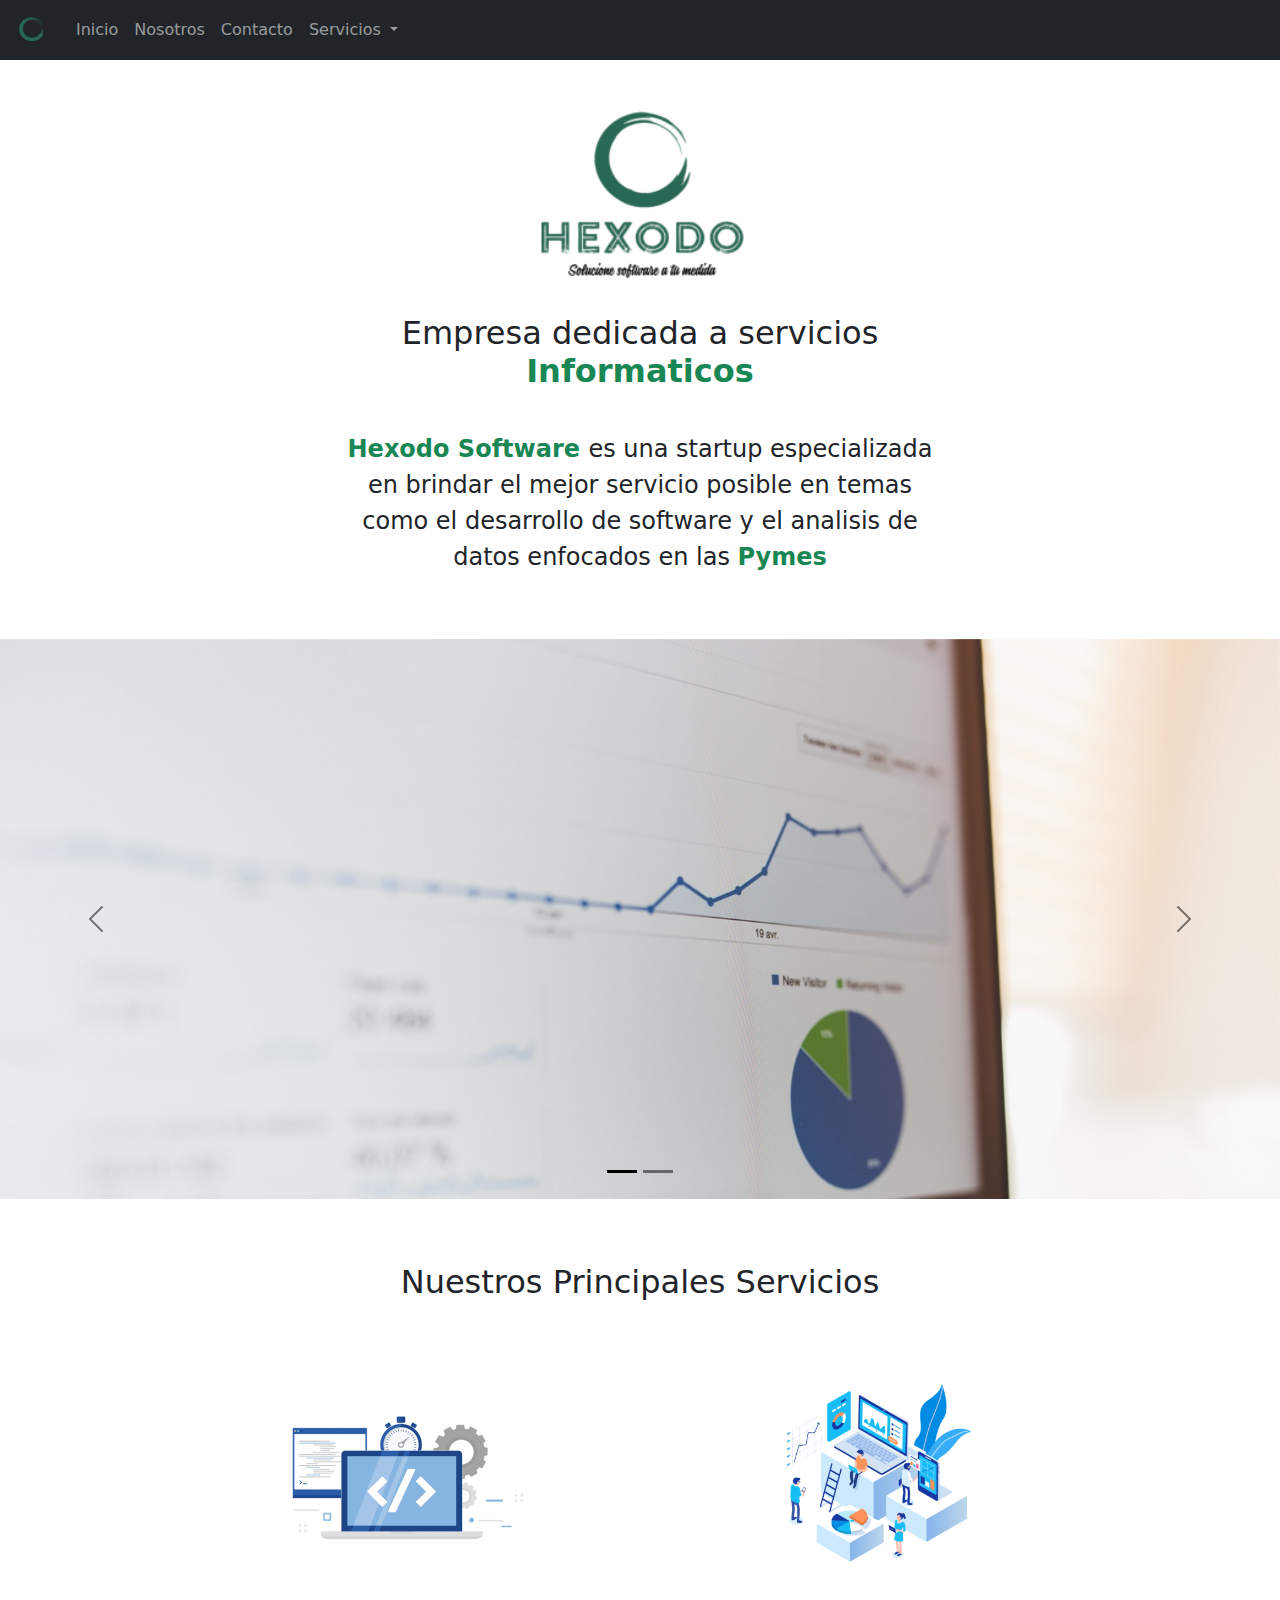
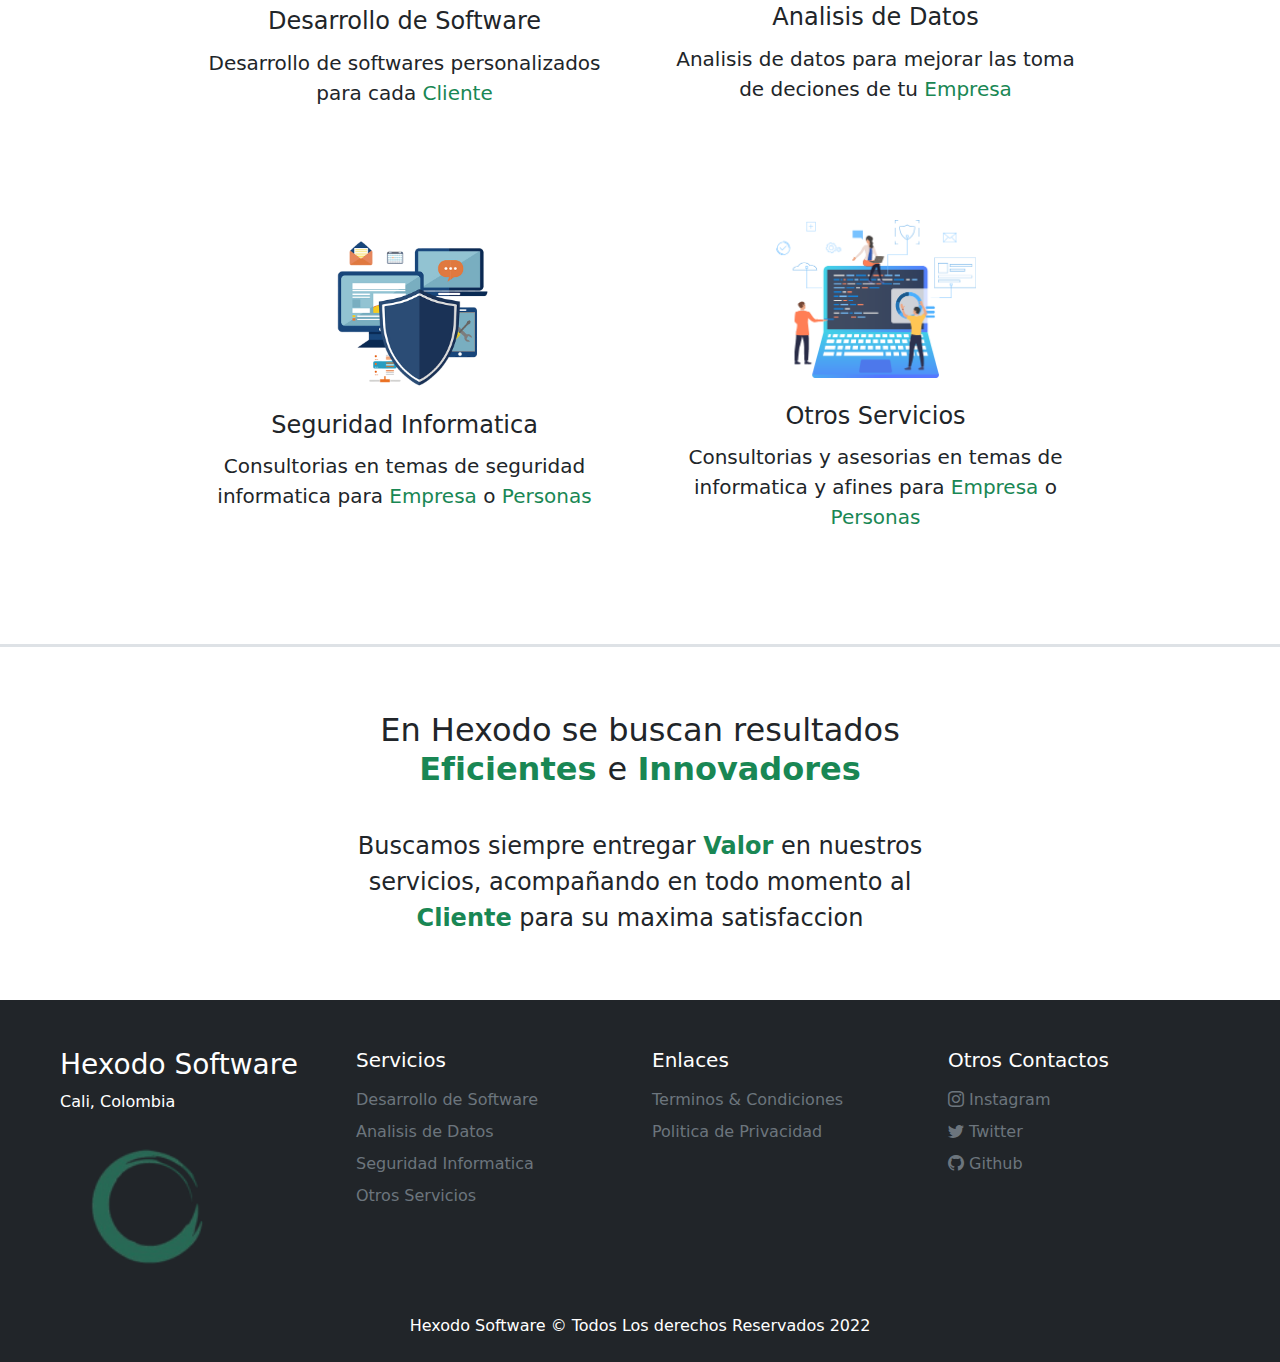
<file: index.html>
<!DOCTYPE html>
<html lang="es">
<head>
    <meta charset="UTF-8">
    <meta http-equiv="X-UA-Compatible" content="IE=edge">
    <meta name="viewport" content="width=device-width, initial-scale=1.0">
    <link rel="stylesheet" href="css/bootstrap.min.css">
    <link rel="stylesheet" href="https://cdn.jsdelivr.net/npm/bootstrap-icons@1.10.2/font/bootstrap-icons.css">
    <link rel="stylesheet" href="css/styles.css">
    <link rel="shortcut icon" href="img/Hexodo_icon.png">
    <title>Hexodo | Inicio</title>
</head>
<body>
    <!-- encabezado -->
    <header class="container-fluid bg-secondary d-flex justify-content-center">
        <p class="text-white mb-0 p-2 fs-6">Soluciones software a tu medida.</p>
    </header>
    <!-- navbar -->
    <nav class="navbar navbar-expand-lg navbar-dark bg-dark fixed-top pb-2">
        <div class="container-fluid">
          <a class="navbar-brand"data-bs-toggle="offcanvas" href="#offcanvasExample" role="button" aria-controls="offcanvasExample"><img src="img/Hexodo_icon.png" alt="hexodo_icon" width="40" height="34"></a>
          <button class="navbar-toggler" type="button" data-bs-toggle="collapse" data-bs-target="#navbarSupportedContent" aria-controls="navbarSupportedContent" aria-expanded="false" aria-label="Toggle navigation">
            <span class="navbar-toggler-icon"></span>
          </button>
          <div class="collapse navbar-collapse" id="navbarSupportedContent">
            <ul class="navbar-nav me-auto mb-2 mb-lg-0">
              <li class="nav-item">
                <a class="nav-link" aria-current="page" href="index.html">Inicio</a>
              </li>
              <li class="nav-item">
                <a class="nav-link" href="nosotros.html">Nosotros</a>
              </li>
              <li class="nav-item">
                <a class="nav-link" href="contacto.html">Contacto</a>
              </li>
              <li class="nav-item dropdown">
                <a class="nav-link dropdown-toggle" href="servicios.html" role="button" data-bs-toggle="dropdown" aria-expanded="false">
                  Servicios
                </a>
                <ul class="dropdown-menu">
                  <li><a class="dropdown-item" href="desarrollo.html">Desarrollo de sotfware</a></li>
                  <li><a class="dropdown-item" href="analisis_datos.html">Analisis de datos</a></li>
                  <li><a class="dropdown-item" href="seguridad.html">Seguridad Informatica</a></li>
                  <li><hr class="dropdown-divider"></li>
                  <li><a class="dropdown-item" href="servicios.html">Otros servicios</a></li>
                </ul>
          </div>
        </div>
      </nav>
      <!-- offcanvas -->
      <div class="offcanvas offcanvas-start text-bg-dark" tabindex="-1" id="offcanvasExample" aria-labelledby="offcanvasExampleLabel">
        <div class="offcanvas-header">
          <h5 class="offcanvas-title" id="offcanvasExampleLabel">Inicio</h5>
          <button type="button" class="btn-close btn-close-white" data-bs-dismiss="offcanvas" aria-label="Close"></button>
        </div>
        <div class="offcanvas-body">
          <div>
            <h1 class="p-3 fs-4 text-center">Hexodo Software</h1>
            <p class="p-3 fs-6 text-center">Este offcanvas sirve para hacer pruebas de front en bootstrap</p>
          </div>
        </div>
        <p class="copyright text-center">&copy;Hexodo Software</p>
      </div>
      <!-- Intro -->
      <section class="w-50 mx-auto text-center pt-5" id="intro">
        <img src="img/Hexodo_logo.png" alt="hexodo" width="300" height="210">
        <h1 class="p-3 fs-2">Empresa dedicada a servicios<b class="text-success"> Informaticos</b></h1>
        <p class="p-3 fs-4"><b class="text-success">Hexodo Software </b>es una startup especializada en brindar el mejor servicio
        posible en temas como el desarrollo de software y el analisis de datos enfocados en las <b class="text-success">Pymes</b></p>
      </section>
      <!-- Slide -->
      <div id="carouselExampleIndicators" class="carousel carousel-dark slide mt-5" data-bs-ride="true">
        <div class="carousel-indicators">
          <button type="button" data-bs-target="#carouselExampleIndicators" data-bs-slide-to="0" class="active" aria-current="true" aria-label="Slide 1"></button>
          <button type="button" data-bs-target="#carouselExampleIndicators" data-bs-slide-to="1" aria-label="Slide 2"></button>
        </div>
        <div class="carousel-inner">
          <div class="carousel-item active">
            <img src="img/slide3.jpg" class="d-block w-100" alt="anal">
          </div>

          <div class="carousel-item">
            <img src="img/slide2.jpg" class="d-block w-100" alt="desarrollo">
          </div>

        </div>
        <button class="carousel-control-prev" type="button" data-bs-target="#carouselExampleIndicators" data-bs-slide="prev">
          <span class="carousel-control-prev-icon" aria-hidden="true"></span>
          <span class="visually-hidden">Previous</span>
        </button>
        <button class="carousel-control-next" type="button" data-bs-target="#carouselExampleIndicators" data-bs-slide="next">
          <span class="carousel-control-next-icon" aria-hidden="true"></span>
          <span class="visually-hidden">Next</span>
        </button>
      </div>
      <!-- Servicios -->
      <section class="container-fluid">
        <h1 class=" mt-5 p-3 fs-2 text-center">Nuestros Principales Servicios</h1>
        <div class="row w-75 mx-auto servicio-fila">
          <div class="col-lg-6 col-md-12 col-sm-12 my-5 icono-wrap text-center">
            <img src="img/desarrollo-software-300x210.png" class="rounded img-fluid" alt="desarrollo" width="300" height="210" >
            <a href="desarrollo.html" class="text-decoration-none">
            <h2 class="fs-4 mt-4 px-4 pb-1 text-dark text-center">Desarrollo de Software</h2></a>
            <p class="px-4 fs-5">Desarrollo de softwares personalizados para cada <span class="text-success">Cliente</span></p>
          </div>
          <div class="col-lg-6 col-md-12 col-sm-12 my-5 icono-wrap text-center">
            <img src="img/analisis-de-datos_preview_rev_1.png" class="rounded img-fluid" alt="desarrollo" width="250" height="125"  >
            <a href="analisis_datos.html" class="text-decoration-none">
            <h2 class="fs-4 mt-4 px-4 pb-1 text-dark text-center">Analisis de Datos</h2></a>
            <p class="px-4 fs-5">Analisis de datos para mejorar las toma de deciones de tu <span class="text-success">Empresa</span></p>
          </div>
        </div>
        <div class="row w-75 mx-auto servicio-fila">
          <div class="col-lg-6 col-md-12 col-sm-12 my-5 icono-wrap text-center">
            <img src="img/seguridad_preview_rev_1.png" class="rounded img-fluid" alt="desarrollo" width="300" height="210" >
            <a href="seguridad.html" class="text-decoration-none">
            <h2 class="fs-4 mt-4 px-4 pb-1 text-dark text-center">Seguridad Informatica</h2></a>
            <p class="px-4 fs-5 text-left">Consultorias en temas de seguridad informatica para <span class="text-success">Empresa</span> o <span class="text-success">Personas</span></p>
          </div>
          <div class="col-lg-6 col-md-12 col-sm-12 my-5 icono-wrap text-center">
            <img src="img/otros-servicios.png" class="rounded img-fluid" alt="desarrollo" width="200" height="110" >
            <a href="servicios.html" class="text-decoration-none">
            <h2 class="fs-4 mt-4 px-4 pb-1 text-dark text-center">Otros Servicios</h2></a>
            <p class="px-4 fs-5 text-left">Consultorias y asesorias en temas de informatica y afines para <span class="text-success">Empresa</span> o <span class="text-success">Personas</span></p>
          </div>
        </div>
      </section>
      <!-- Nosotros -->
      <section>
        <h1 class=" mt-5 border-top border-3"></h1>
        <div class="w-50 m-auto text-center" id="equipo">
          <h1 class="p-3 fs-2 mt-5">En Hexodo se buscan resultados <b class="text-success">Eficientes </b> e <b class="text-success">Innovadores</b></h1>
          <p class="p-3 fs-4 mb-5">Buscamos siempre entregar <b class="text-success">Valor</b> en nuestros servicios, acompañando en todo momento al <b class="text-success">Cliente</b>
          para su maxima satisfaccion</p>
        </div>
      </section>
      <!-- Pie de pagina -->
      <footer>
        <div class="container-fluid">
          <div class="row p-5 pb-2 bg-dark text-white text-left">
  
            <div class="col-xs-12 col-md-6 col-lg-3">
              <p class="h3">Hexodo Software</p>
              <p class="text-secondaty text-left">Cali, Colombia</p>
              <img src="img/Hexodo_icon.png" alt="desarrollo" width="180" height="160">
            </div>
            <div class="col-xs-12 col-md-6 col-lg-3 aling-elements">
              <p class="h5 mb-3 text-left">Servicios</p>
              <div class="mb-2">
                <a href="desarrollo.html" class="text-secondary text-decoration-none">Desarrollo de Software</a>
              </div>
              <div class="mb-2">
                <a href="analisis_datos.html" class="text-secondary text-decoration-none">Analisis de Datos</a>
              </div>
              <div class="mb-2">
                <a href="seguridad.html" class="text-secondary text-decoration-none">Seguridad Informatica</a>
              </div>
              <div class="mb-2">
                <a href="servicios.html" class="text-secondary text-decoration-none">Otros Servicios</a>
              </div>
            </div>
            <div class="col-xs-12 col-md-6 col-lg-3">
              <p class="h5 mb-3 text-left">Enlaces</p>
              <div class="mb-2">
                <a href="#" class="text-secondary text-decoration-none">Terminos & Condiciones</a>
              </div>
              <div class="mb-2">
                <a href="#" class="text-secondary text-decoration-none">Politica de Privacidad</a>
              </div>
            </div>
            <div class="col-xs-12 col-md-6 col-lg-3">
              <p class="h5 mb-3 text-left">Otros Contactos</p>
              <div class="mb-2">
                <a href="#" class=" text-secondary text-decoration-none"><i class="bi bi-instagram"></i> Instagram</a>
              </div>
              <div class="mb-2">
                <a href="#" class="text-secondary text-decoration-none"><i class="bi bi-twitter"></i> Twitter</a>
              </div>
              <div class="mb-2">
                <a href="#" class="text-secondary text-decoration-none"><i class="bi bi-github"></i> Github</a>
              </div>
            </div>
            <p class="text-center text-white mt-4">Hexodo Software &copy; Todos Los derechos Reservados 2022 </p>
          </div>
        </div>
      </footer>

<!-- script bootstrap -->
<script src="js/bootstrap.bundle.min.js"></script>
</body>
</html>
</file>
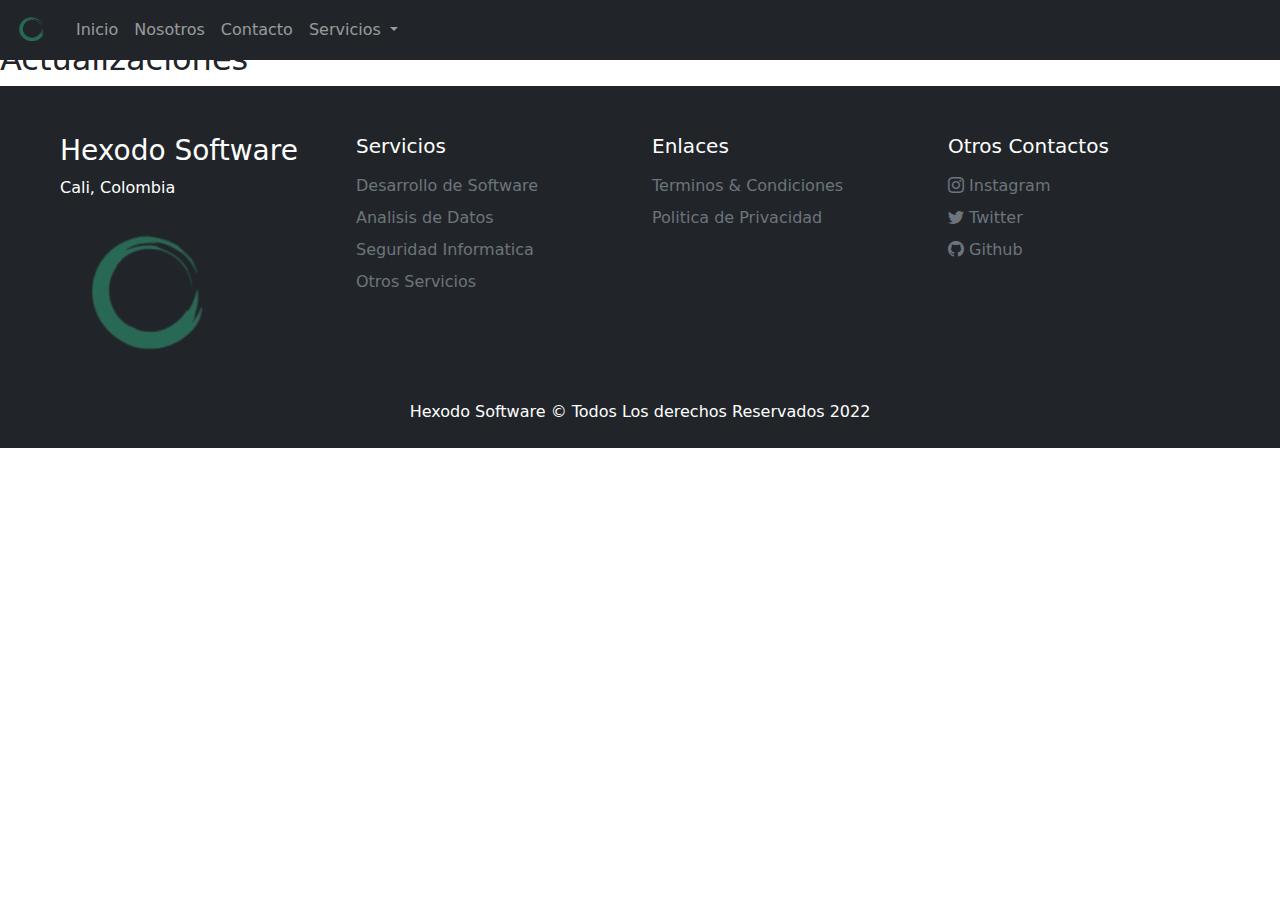
<file: actualizaciones.html>
<!DOCTYPE html>
<html lang="es">
<head>
    <meta charset="UTF-8">
    <meta http-equiv="X-UA-Compatible" content="IE=edge">
    <meta name="viewport" content="width=device-width, initial-scale=1.0">
    <link rel="stylesheet" href="css/bootstrap.min.css">
    <link rel="stylesheet" href="https://cdn.jsdelivr.net/npm/bootstrap-icons@1.10.2/font/bootstrap-icons.css">
    <link rel="stylesheet" href="css/styles.css">
    <link rel="shortcut icon" href="img/Hexodo_icon.png">
    <title>Hexodo | Actualizaciones</title>
</head>
<body>
    <!-- encabezado -->
    <header class="container-fluid bg-secondary d-flex justify-content-center">
        <p class="text-white mb-0 p-2 fs-6">Soluciones software a tu medida.</p>
    </header>
    <!-- navbar -->
    <nav class="navbar navbar-expand-lg navbar-dark bg-dark fixed-top pb-2">
      <div class="container-fluid">
        <a class="navbar-brand"data-bs-toggle="offcanvas" href="#offcanvasExample" role="button" aria-controls="offcanvasExample"><img src="img/Hexodo_icon.png" alt="hexodo_icon" width="40" height="34"></a>
        <button class="navbar-toggler" type="button" data-bs-toggle="collapse" data-bs-target="#navbarSupportedContent" aria-controls="navbarSupportedContent" aria-expanded="false" aria-label="Toggle navigation">
          <span class="navbar-toggler-icon"></span>
        </button>
        <div class="collapse navbar-collapse" id="navbarSupportedContent">
          <ul class="navbar-nav me-auto mb-2 mb-lg-0">
            <li class="nav-item">
              <a class="nav-link" aria-current="page" href="index.html">Inicio</a>
            </li>
            <li class="nav-item">
              <a class="nav-link" href="nosotros.html">Nosotros</a>
            </li>
            <li class="nav-item">
              <a class="nav-link" href="contacto.html">Contacto</a>
            </li>
            <li class="nav-item dropdown">
              <a class="nav-link dropdown-toggle" href="servicios.html" role="button" data-bs-toggle="dropdown" aria-expanded="false">
                Servicios
              </a>
              <ul class="dropdown-menu">
                <li><a class="dropdown-item" href="desarrollo.html">Desarrollo de sotfware</a></li>
                <li><a class="dropdown-item" href="analisis_datos.html">Analisis de datos</a></li>
                <li><a class="dropdown-item" href="seguridad.html">Seguridad Informatica</a></li>
                <li><hr class="dropdown-divider"></li>
                <li><a class="dropdown-item" href="servicios.html">Otros servicios</a></li>
              </ul>
        </div>
      </div>
    </nav>
    <!-- offcanvas -->
    <div class="offcanvas offcanvas-start text-bg-dark" tabindex="-1" id="offcanvasExample" aria-labelledby="offcanvasExampleLabel">
      <div class="offcanvas-header">
        <h5 class="offcanvas-title" id="offcanvasExampleLabel">Offcanvas</h5>
        <button type="button" class="btn-close btn-close-white" data-bs-dismiss="offcanvas" aria-label="Close"></button>
      </div>
      <div class="offcanvas-body">
        <div>
          <p class="p-3 fs-6 text-center">Aqui podras ver las ultimas actualizaciones de los servicios ofrecidos por Hexodo Software.</p>
        </div>
      </div>
      <p class="copyright text-center">&copy;Hexodo Software</p>
    </div>
      <h2>Actualizaciones</h2>
    <!-- Pie de pagina -->
    <footer>
      <div class="container-fluid">
        <div class="row p-5 pb-2 bg-dark text-white text-left">

          <div class="col-xs-12 col-md-6 col-lg-3">
            <p class="h3">Hexodo Software</p>
            <p class="text-secondaty text-left">Cali, Colombia</p>
            <img src="img/Hexodo_icon.png" alt="desarrollo" width="180" height="160">
          </div>
          <div class="col-xs-12 col-md-6 col-lg-3 aling-elements">
            <p class="h5 mb-3 text-left">Servicios</p>
            <div class="mb-2">
              <a href="desarrollo.html" class="text-secondary text-decoration-none">Desarrollo de Software</a>
            </div>
            <div class="mb-2">
              <a href="analisis_datos.html" class="text-secondary text-decoration-none">Analisis de Datos</a>
            </div>
            <div class="mb-2">
              <a href="seguridad.html" class="text-secondary text-decoration-none">Seguridad Informatica</a>
            </div>
            <div class="mb-2">
              <a href="servicios.html" class="text-secondary text-decoration-none">Otros Servicios</a>
            </div>
          </div>
          <div class="col-xs-12 col-md-6 col-lg-3">
            <p class="h5 mb-3 text-left">Enlaces</p>
            <div class="mb-2">
              <a href="#" class="text-secondary text-decoration-none">Terminos & Condiciones</a>
            </div>
            <div class="mb-2">
              <a href="#" class="text-secondary text-decoration-none">Politica de Privacidad</a>
            </div>
          </div>
          <div class="col-xs-12 col-md-6 col-lg-3">
            <p class="h5 mb-3 text-left">Otros Contactos</p>
            <div class="mb-2">
              <a href="#" class=" text-secondary text-decoration-none"><i class="bi bi-instagram"></i> Instagram</a>
            </div>
            <div class="mb-2">
              <a href="#" class="text-secondary text-decoration-none"><i class="bi bi-twitter"></i> Twitter</a>
            </div>
            <div class="mb-2">
              <a href="#" class="text-secondary text-decoration-none"><i class="bi bi-github"></i> Github</a>
            </div>
          </div>
          <p class="text-center text-white mt-4">Hexodo Software &copy; Todos Los derechos Reservados 2022 </p>
        </div>
      </div>
    </footer>
<!-- script bootstrap -->
<script src="js/bootstrap.bundle.min.js"></script>
</body>
</html>
</file>
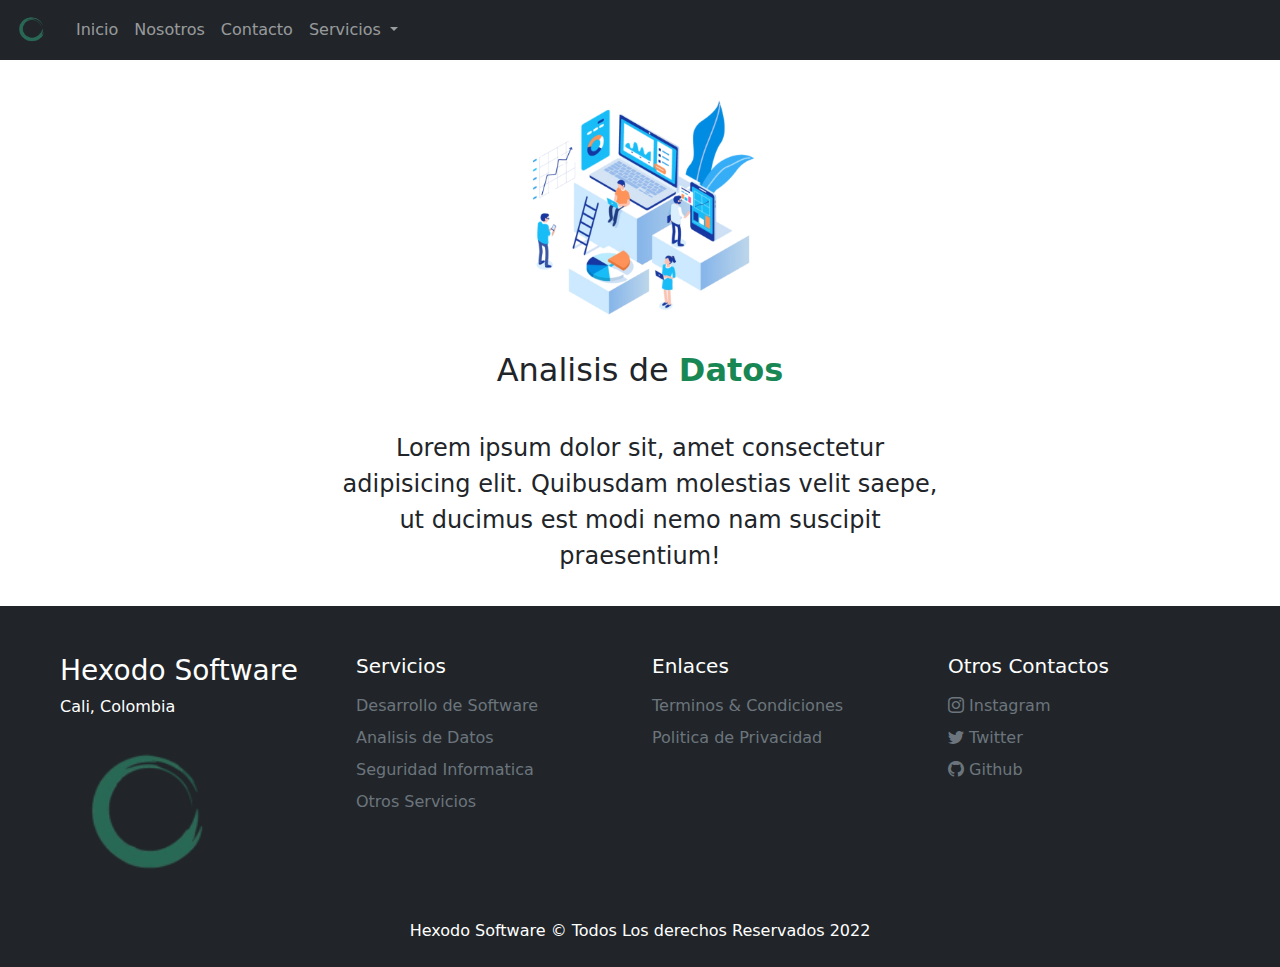
<file: analisis_datos.html>
<!DOCTYPE html>
<html lang="es">
<head>
    <meta charset="UTF-8">
    <meta http-equiv="X-UA-Compatible" content="IE=edge">
    <meta name="viewport" content="width=device-width, initial-scale=1.0">
    <link rel="stylesheet" href="css/bootstrap.min.css">
    <link rel="stylesheet" href="https://cdn.jsdelivr.net/npm/bootstrap-icons@1.10.2/font/bootstrap-icons.css">
    <link rel="stylesheet" href="css/styles.css">
    <link rel="shortcut icon" href="img/Hexodo_icon.png">
    <title>Hexodo | Analisis de Datos</title>
</head>
<body>
    <!-- encabezado -->
    <header class="container-fluid bg-secondary d-flex justify-content-center">
      <p class="text-white mb-0 p-2 fs-6">Soluciones software a tu medida.</p>
    </header>    
    <!-- navbar -->
    <nav class="navbar navbar-expand-lg navbar-dark bg-dark fixed-top pb-2">
      <div class="container-fluid">
        <a class="navbar-brand"data-bs-toggle="offcanvas" href="#offcanvasExample" role="button" aria-controls="offcanvasExample"><img src="img/Hexodo_icon.png" alt="hexodo_icon" width="40" height="34"></a>
        <button class="navbar-toggler" type="button" data-bs-toggle="collapse" data-bs-target="#navbarSupportedContent" aria-controls="navbarSupportedContent" aria-expanded="false" aria-label="Toggle navigation">
          <span class="navbar-toggler-icon"></span>
        </button>
        <div class="collapse navbar-collapse" id="navbarSupportedContent">
          <ul class="navbar-nav me-auto mb-2 mb-lg-0">
            <li class="nav-item">
              <a class="nav-link" aria-current="page" href="index.html">Inicio</a>
            </li>
            <li class="nav-item">
              <a class="nav-link" href="nosotros.html">Nosotros</a>
            </li>
            <li class="nav-item">
              <a class="nav-link" href="contacto.html">Contacto</a>
            </li>
            <li class="nav-item dropdown">
              <a class="nav-link dropdown-toggle" href="servicios.html" role="button" data-bs-toggle="dropdown" aria-expanded="false">
                Servicios
              </a>
              <ul class="dropdown-menu">
                <li><a class="dropdown-item" href="desarrollo.html">Desarrollo de sotfware</a></li>
                <li><a class="dropdown-item" href="analisis_datos.html">Analisis de datos</a></li>
                <li><a class="dropdown-item" href="seguridad.html">Seguridad Informatica</a></li>
                <li><hr class="dropdown-divider"></li>
                <li><a class="dropdown-item" href="servicios.html">Otros servicios</a></li>
              </ul>
        </div>
      </div>
    </nav>
    <!-- offcanvas -->
    <div class="offcanvas offcanvas-start text-bg-dark" tabindex="-1" id="offcanvasExample" aria-labelledby="offcanvasExampleLabel">
      <div class="offcanvas-header">
        <h5 class="offcanvas-title" id="offcanvasExampleLabel">Offcanvas</h5>
        <button type="button" class="btn-close btn-close-white" data-bs-dismiss="offcanvas" aria-label="Close"></button>
      </div>
      <div class="offcanvas-body">
        <div>
          <p class="p-3 fs-6 text-center">Lorem ipsum dolor sit amet consectetur adipisicing elit.</p>
        </div>
      </div>
      <p class="copyright text-center">&copy;Hexodo Software</p>
    </div>
    <!-- Cuerpo -->
    <section class="w-50 mx-auto text-center pt-5" id="intro">
      <img src="img/analisis-de-datos_preview_rev_1.png" alt="desarrollo" class="img-fluid" width="300" height="210">
      <h1 class="p-3 fs-2">Analisis de <b class="text-success">Datos</b></h1>
      <p class="p-3 fs-4">Lorem ipsum dolor sit, amet consectetur adipisicing elit. Quibusdam molestias velit saepe, ut ducimus est modi nemo nam suscipit praesentium!</p>
    </section>
    <!-- Pie de pagina -->
    <footer>
      <div class="container-fluid">
        <div class="row p-5 pb-2 bg-dark text-white text-left">

          <div class="col-xs-12 col-md-6 col-lg-3">
            <p class="h3">Hexodo Software</p>
            <p class="text-secondaty text-left">Cali, Colombia</p>
            <img src="img/Hexodo_icon.png" alt="desarrollo" width="180" height="160">
          </div>
          <div class="col-xs-12 col-md-6 col-lg-3 aling-elements">
            <p class="h5 mb-3 text-left">Servicios</p>
            <div class="mb-2">
              <a href="desarrollo.html" class="text-secondary text-decoration-none">Desarrollo de Software</a>
            </div>
            <div class="mb-2">
              <a href="analisis_datos.html" class="text-secondary text-decoration-none">Analisis de Datos</a>
            </div>
            <div class="mb-2">
              <a href="seguridad.html" class="text-secondary text-decoration-none">Seguridad Informatica</a>
            </div>
            <div class="mb-2">
              <a href="servicios.html" class="text-secondary text-decoration-none">Otros Servicios</a>
            </div>
          </div>
          <div class="col-xs-12 col-md-6 col-lg-3">
            <p class="h5 mb-3 text-left">Enlaces</p>
            <div class="mb-2">
              <a href="#" class="text-secondary text-decoration-none">Terminos & Condiciones</a>
            </div>
            <div class="mb-2">
              <a href="#" class="text-secondary text-decoration-none">Politica de Privacidad</a>
            </div>
          </div>
          <div class="col-xs-12 col-md-6 col-lg-3">
            <p class="h5 mb-3 text-left">Otros Contactos</p>
            <div class="mb-2">
              <a href="#" class=" text-secondary text-decoration-none"><i class="bi bi-instagram"></i> Instagram</a>
            </div>
            <div class="mb-2">
              <a href="#" class="text-secondary text-decoration-none"><i class="bi bi-twitter"></i> Twitter</a>
            </div>
            <div class="mb-2">
              <a href="#" class="text-secondary text-decoration-none"><i class="bi bi-github"></i> Github</a>
            </div>
          </div>
          <p class="text-center text-white mt-4">Hexodo Software &copy; Todos Los derechos Reservados 2022 </p>
        </div>
      </div>
    </footer>    
<!-- script bootstrap -->
<script src="js/bootstrap.bundle.min.js"></script>
</body>
</html>
</file>
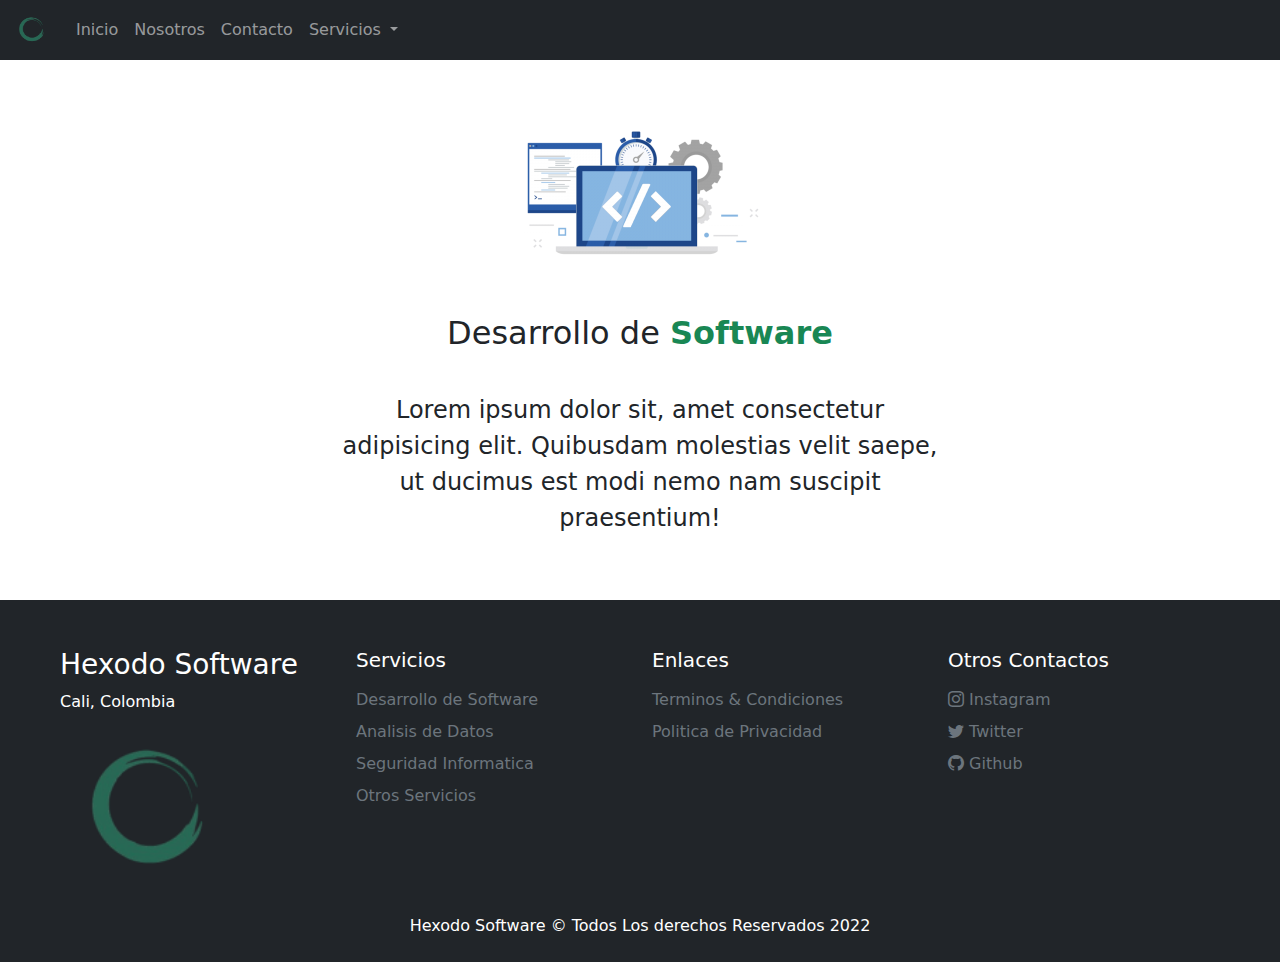
<file: desarrollo.html>
<!DOCTYPE html>
<html lang="es">
<head>
    <meta charset="UTF-8">
    <meta http-equiv="X-UA-Compatible" content="IE=edge">
    <meta name="viewport" content="width=device-width, initial-scale=1.0">
    <link rel="stylesheet" href="css/bootstrap.min.css">
    <link rel="stylesheet" href="https://cdn.jsdelivr.net/npm/bootstrap-icons@1.10.2/font/bootstrap-icons.css">
    <link rel="stylesheet" href="css/styles.css">
    <link rel="shortcut icon" href="img/Hexodo_icon.png">
    <title>Hexodo | Desarrollo de Software</title>
</head>
<body>
    <!-- encabezado -->
    <header class="container-fluid bg-secondary d-flex justify-content-center">
        <p class="text-white mb-0 p-2 fs-6">Soluciones software a tu medida.</p>
    </header>
    <!-- navbar -->
    <nav class="navbar navbar-expand-lg navbar-dark bg-dark fixed-top pb-2">
      <div class="container-fluid">
        <a class="navbar-brand"data-bs-toggle="offcanvas" href="#offcanvasExample" role="button" aria-controls="offcanvasExample"><img src="img/Hexodo_icon.png" alt="hexodo_icon" width="40" height="34"></a>
        <button class="navbar-toggler" type="button" data-bs-toggle="collapse" data-bs-target="#navbarSupportedContent" aria-controls="navbarSupportedContent" aria-expanded="false" aria-label="Toggle navigation">
          <span class="navbar-toggler-icon"></span>
        </button>
        <div class="collapse navbar-collapse" id="navbarSupportedContent">
          <ul class="navbar-nav me-auto mb-2 mb-lg-0">
            <li class="nav-item">
              <a class="nav-link" aria-current="page" href="index.html">Inicio</a>
            </li>
            <li class="nav-item">
              <a class="nav-link" href="nosotros.html">Nosotros</a>
            </li>
            <li class="nav-item">
              <a class="nav-link" href="contacto.html">Contacto</a>
            </li>
            <li class="nav-item dropdown">
              <a class="nav-link dropdown-toggle" href="servicios.html" role="button" data-bs-toggle="dropdown" aria-expanded="false">
                Servicios
              </a>
              <ul class="dropdown-menu">
                <li><a class="dropdown-item" href="desarrollo.html">Desarrollo de sotfware</a></li>
                <li><a class="dropdown-item" href="analisis_datos.html">Analisis de datos</a></li>
                <li><a class="dropdown-item" href="seguridad.html">Seguridad Informatica</a></li>
                <li><hr class="dropdown-divider"></li>
                <li><a class="dropdown-item" href="servicios.html">Otros servicios</a></li>
              </ul>
        </div>
      </div>
    </nav>
    <!-- offcanvas -->
    <div class="offcanvas offcanvas-start text-bg-dark" tabindex="-1" id="offcanvasExample" aria-labelledby="offcanvasExampleLabel">
      <div class="offcanvas-header">
        <h5 class="offcanvas-title" id="offcanvasExampleLabel">Offcanvas</h5>
        <button type="button" class="btn-close btn-close-white" data-bs-dismiss="offcanvas" aria-label="Close"></button>
      </div>
      <div class="offcanvas-body">
        <div>
          <p class="p-3 fs-6 text-center">Lorem ipsum dolor sit amet consectetur adipisicing elit.</p>
        </div>
      </div>
      <p class="copyright text-center">&copy;Hexodo Software</p>
    </div>
    <!-- Cuerpo -->
    <section class="w-50 mx-auto text-center pt-5" id="intro">
      <img src="img/desarrollo-software-300x210.png" alt="desarrollo" class="img-fluid" width="300" height="210">
      <h1 class="p-3 fs-2">Desarrollo de <b class="text-success">Software</b></h1>
      <p class="p-3 fs-4">Lorem ipsum dolor sit, amet consectetur adipisicing elit. Quibusdam molestias velit saepe, ut ducimus est modi nemo nam suscipit praesentium!</p>
    </section>
    <!-- Pie de pagina -->
    <footer>
      <div class="container-fluid">
        <div class="row p-5 pb-2 bg-dark text-white text-left mt-5">

          <div class="col-xs-12 col-md-6 col-lg-3">
            <p class="h3">Hexodo Software</p>
            <p class="text-secondaty text-left">Cali, Colombia</p>
            <img src="img/Hexodo_icon.png" alt="desarrollo" width="180" height="160">
          </div>
          <div class="col-xs-12 col-md-6 col-lg-3 aling-elements">
            <p class="h5 mb-3 text-left">Servicios</p>
            <div class="mb-2">
              <a href="desarrollo.html" class="text-secondary text-decoration-none">Desarrollo de Software</a>
            </div>
            <div class="mb-2">
              <a href="analisis_datos.html" class="text-secondary text-decoration-none">Analisis de Datos</a>
            </div>
            <div class="mb-2">
              <a href="seguridad.html" class="text-secondary text-decoration-none">Seguridad Informatica</a>
            </div>
            <div class="mb-2">
              <a href="servicios.html" class="text-secondary text-decoration-none">Otros Servicios</a>
            </div>
          </div>
          <div class="col-xs-12 col-md-6 col-lg-3">
            <p class="h5 mb-3 text-left">Enlaces</p>
            <div class="mb-2">
              <a href="#" class="text-secondary text-decoration-none">Terminos & Condiciones</a>
            </div>
            <div class="mb-2">
              <a href="#" class="text-secondary text-decoration-none">Politica de Privacidad</a>
            </div>
          </div>
          <div class="col-xs-12 col-md-6 col-lg-3">
            <p class="h5 mb-3 text-left">Otros Contactos</p>
            <div class="mb-2">
              <a href="#" class=" text-secondary text-decoration-none"><i class="bi bi-instagram"></i> Instagram</a>
            </div>
            <div class="mb-2">
              <a href="#" class="text-secondary text-decoration-none"><i class="bi bi-twitter"></i> Twitter</a>
            </div>
            <div class="mb-2">
              <a href="#" class="text-secondary text-decoration-none"><i class="bi bi-github"></i> Github</a>
            </div>
          </div>
          <p class="text-center text-white mt-4">Hexodo Software &copy; Todos Los derechos Reservados 2022 </p>
        </div>
      </div>
    </footer>
<script src="js/bootstrap.bundle.min.js"></script>
</body>
</html>
</file>
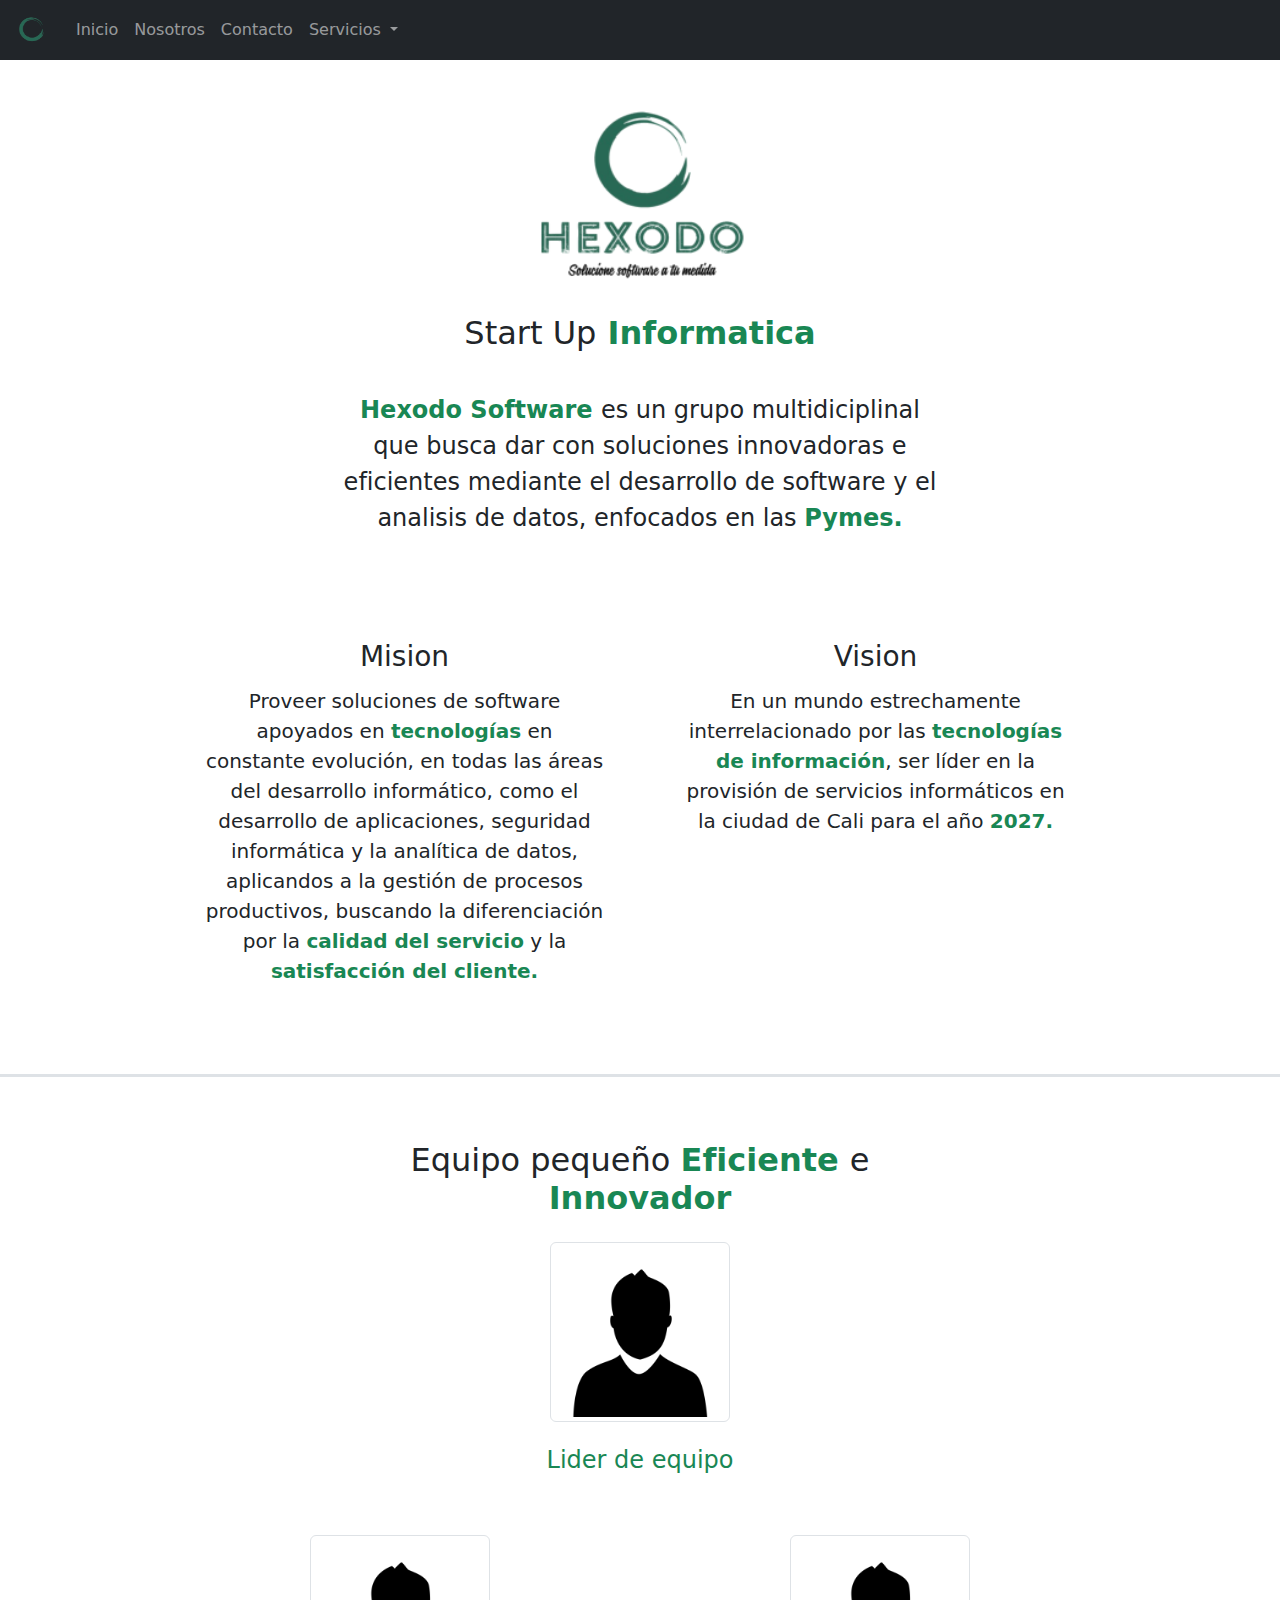
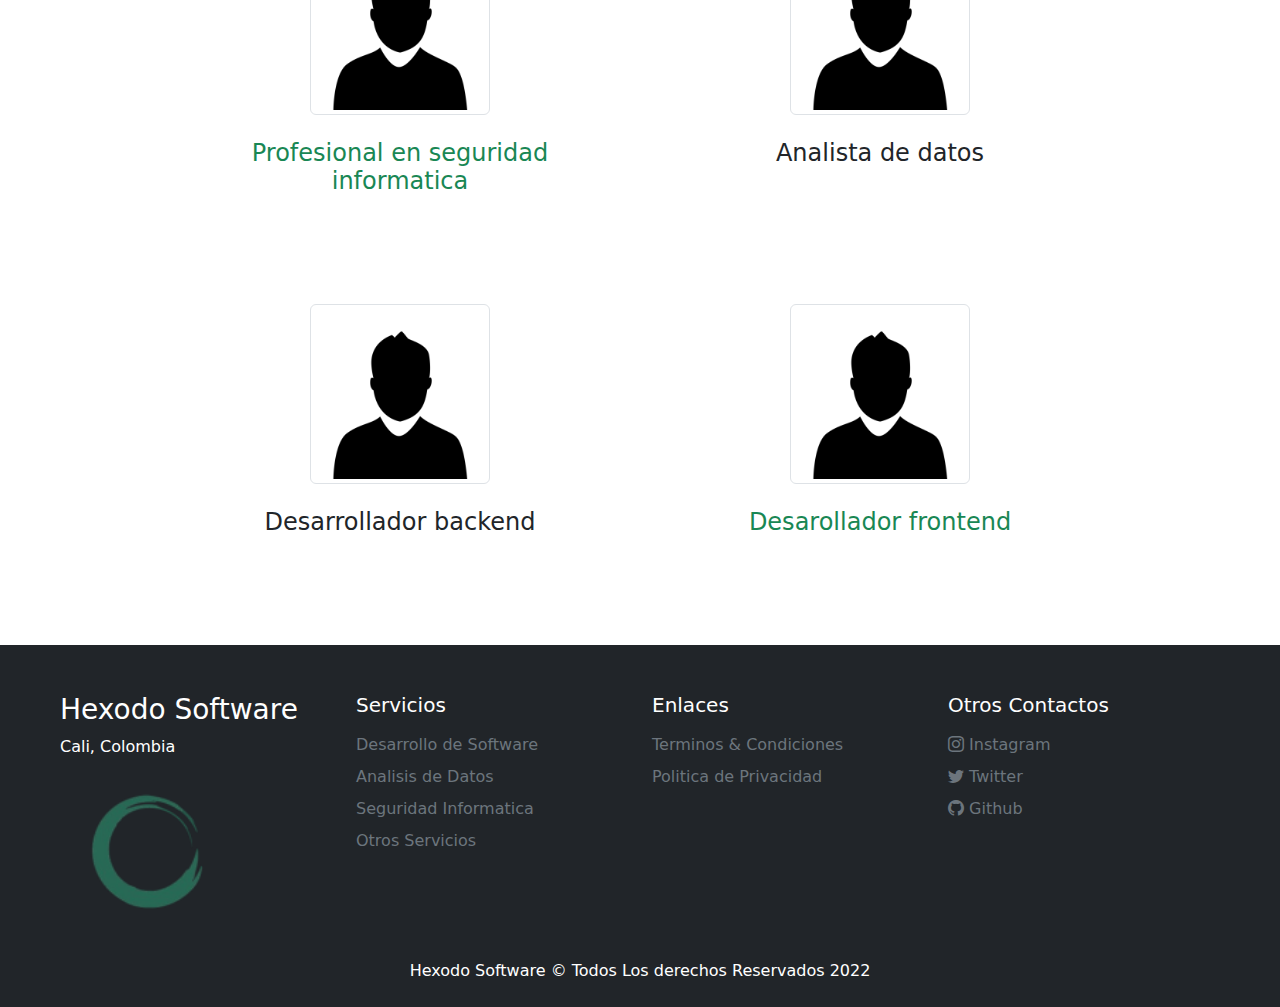
<file: nosotros.html>
<!DOCTYPE html>
<html lang="es">
<head>
    <meta charset="UTF-8">
    <meta http-equiv="X-UA-Compatible" content="IE=edge">
    <meta name="viewport" content="width=device-width, initial-scale=1.0">
    <link rel="stylesheet" href="css/bootstrap.min.css">
    <link rel="stylesheet" href="https://cdn.jsdelivr.net/npm/bootstrap-icons@1.10.2/font/bootstrap-icons.css">
    <link rel="stylesheet" href="css/styles.css">
    <link rel="shortcut icon" href="img/Hexodo_icon.png">
    <title>Hexodo | Nosotros</title>

</head>
<body>
    <!-- encabezado -->
      <header class="container-fluid bg-secondary d-flex justify-content-center">
          <p class="text-white mb-0 p-2 fs-6">Soluciones software a tu medida.</p>
      </header>  
    <!-- navbar -->
      <nav class="navbar navbar-expand-lg navbar-dark bg-dark fixed-top pb-2">
        <div class="container-fluid">
          <a class="navbar-brand"data-bs-toggle="offcanvas" href="#offcanvasExample" role="button" aria-controls="offcanvasExample"><img src="img/Hexodo_icon.png" alt="hexodo_icon" width="40" height="34"></a>
          <button class="navbar-toggler" type="button" data-bs-toggle="collapse" data-bs-target="#navbarSupportedContent" aria-controls="navbarSupportedContent" aria-expanded="false" aria-label="Toggle navigation">
            <span class="navbar-toggler-icon"></span>
          </button>
          <div class="collapse navbar-collapse" id="navbarSupportedContent">
            <ul class="navbar-nav me-auto mb-2 mb-lg-0">
              <li class="nav-item">
                <a class="nav-link" aria-current="page" href="index.html">Inicio</a>
              </li>
              <li class="nav-item">
                <a class="nav-link" href="nosotros.html">Nosotros</a>
              </li>
              <li class="nav-item">
                <a class="nav-link" href="contacto.html">Contacto</a>
              </li>
              <li class="nav-item dropdown">
                <a class="nav-link dropdown-toggle" href="servicios.html" role="button" data-bs-toggle="dropdown" aria-expanded="false">
                  Servicios
                </a>
                <ul class="dropdown-menu">
                  <li><a class="dropdown-item" href="desarrollo.html">Desarrollo de sotfware</a></li>
                  <li><a class="dropdown-item" href="analisis_datos.html">Analisis de datos</a></li>
                  <li><a class="dropdown-item" href="seguridad.html">Seguridad Informatica</a></li>
                  <li><hr class="dropdown-divider"></li>
                  <li><a class="dropdown-item" href="servicios.html">Otros servicios</a></li>
                </ul>
          </div>
        </div>
      </nav>
    
      <!-- offcanvas -->
      <div class="offcanvas offcanvas-start text-bg-dark" tabindex="-1" id="offcanvasExample" aria-labelledby="offcanvasExampleLabel">
        <div class="offcanvas-header">
          <h5 class="offcanvas-title" id="offcanvasExampleLabel">Nosotros</h5>
          <button type="button" class="btn-close btn-close-white" data-bs-dismiss="offcanvas" aria-label="Close"></button>
        </div>
        <div class="offcanvas-body">
          <div>
            <h1 class="p-3 fs-4 text-center">¿Que es una Pyme?</h1>
            <p class="p-3 fs-6 text-center">Las <b class="text-success">Pymes</b> son pequeñas y medianas empresas 
            que cuenta con ciertos límites ocupacionales y financieros prefijados por los Estados o regiones. <br><br>
            las <b class="text-success">Pymes</b> son agentes con lógicas, culturas, intereses y un espíritu emprendedor específicos.</p>
          </div>
        </div>
        <p class="copyright text-center">&copy;Hexodo Software</p>
      </div>
      <!-- Cuerpo -->
      <section class="w-50 mx-auto text-center pt-5" id="intro">
        <img src="img/Hexodo_logo.png" alt="hexodo" width="300" height="210">
        <h1 class="p-3 fs-2">Start Up<b class="text-success"> Informatica</b></h1>
        <p class="p-3 fs-4"><b class="text-success">Hexodo Software </b>es un grupo multidiciplinal que busca dar con soluciones innovadoras e eficientes mediante 
          el desarrollo de software y el analisis de datos, enfocados en las <b class="text-success">Pymes.</b></p>
      </section>
      <!-- mision y vision -->
      <section class="container-fluid">
        <div class="row w-75 mx-auto servicio-fila">
          <div class="col-lg-6 col-md-12 col-sm-12 justify-content-start my-5 icono-wrap">
            <!-- <img src="img/desarrollo-software-300x210.png" alt="desarrollo" width="180" height="160"> -->
            <h2 class="fs-3 mt-4 px-4 pb-1 text-dark text-center">Mision</h2>
            <p class="px-4 fs-5 text-center">Proveer soluciones de software apoyados en <b class="text-success">tecnologías</b> en constante evolución, 
              en todas las áreas del desarrollo informático, como el desarrollo de aplicaciones, seguridad informática y la analítica de datos, aplicandos a la gestión de procesos productivos, 
              buscando la diferenciación por la <b class="text-success">calidad del servicio</b> y la <b class="text-success">satisfacción del cliente.</b></p>
          </div>
          <div class="col-lg-6 col-md-12 col-sm-12 justify-content-start my-5 icono-wrap">
            <!-- <img src="img/desarrollo-software-300x210.png" alt="desarrollo" width="180" height="160"> -->
            <h2 class="fs-3 mt-4 px-4 pb-1 text-dark text-center">Vision</h2>
            <p class="px-4 fs-5 text-center">En un mundo estrechamente interrelacionado por las <b class="text-success">tecnologías de información</b>, 
              ser líder en la provisión de servicios informáticos en la ciudad de Cali para el año <b class="text-success">2027.</b></p>
          </div>
        </div>
      </section>  
      <!-- Nosotros -->
      <section>
          <h1 class=" mt-4 border-top border-3"></h1>
          <div class="w-50 m-auto text-center mt-5 mb-7" id="equipo">
            <h1 class="p-3 fs-2">Equipo pequeño <b class="text-success">Eficiente </b> e <b class="text-success">Innovador</b></h1>
          </div>
          <div class="text-center">
            <img src="img/persona.png" class="rounded img-thumbnail" alt="lider" width="180" height="160">
            <h2 class="fs-4 mt-4 px-4 pb-1 text-dark text-center"> <span class="text-success">Lider de equipo</span></h2>
          </div>
          <div class="row w-75 mx-auto servicio-fila">
            <div class="col-lg-6 col-md-12 col-sm-12 my-5 icono-wrap text-center">
              <img src="img/persona.png" class="rounded img-thumbnail img-fluid" alt="desarrollo" width="180" height="160" >
              <h2 class="fs-4 mt-4 px-4 pb-1 text-dark text-center"> <span class="text-success">Profesional en seguridad <br> informatica</span></h2>
            </div>
            <div class="col-lg-6 col-md-12 col-sm-12 my-5 icono-wrap text-center">
              <img src="img/persona.png" class="rounded img-thumbnail img-fluid" alt="desarrollo" width="180" height="160" >
              <h2 class="fs-4 mt-4 px-4 pb-1 text-dark text-center"><span class="text-dark">Analista de datos</span></h2>
            </div>
          </div>
          <div class="row w-75 mx-auto servicio-fila">
            <div class="col-lg-6 col-md-12 col-sm-12 my-5 icono-wrap text-center">
              <img src="img/persona.png" class="rounded img-thumbnail img-fluid" alt="desarrollo" width="180" height="160" >
              <h2 class="fs-4 mt-4 px-4 pb-1 text-dark text-center"><span class="text-succes">Desarrollador backend</span></h2>
            </div>
            <div class="col-lg-6 col-md-12 col-sm-12 my-5 icono-wrap text-center">
              <img src="img/persona.png" class="rounded img-thumbnail img-fluid" alt="desarrollo" width="180" height="160" >
              <h2 class="fs-4 mt-4 px-4 pb-1 text-dark text-center"><span class="text-success">Desarollador frontend</span></h2>
            </div>
          </div>
      </section>
      <!-- Pie de pagina -->
      <footer>
        <div class="container-fluid">
          <div class="row p-5 pb-2 bg-dark text-white text-left mt-5">
  
            <div class="col-xs-12 col-md-6 col-lg-3">
              <p class="h3">Hexodo Software</p>
              <p class="text-secondaty text-left">Cali, Colombia</p>
              <img src="img/Hexodo_icon.png" alt="desarrollo" width="180" height="160">
            </div>
            <div class="col-xs-12 col-md-6 col-lg-3 aling-elements">
              <p class="h5 mb-3 text-left">Servicios</p>
              <div class="mb-2">
                <a href="desarrollo.html" class="text-secondary text-decoration-none">Desarrollo de Software</a>
              </div>
              <div class="mb-2">
                <a href="analisis_datos.html" class="text-secondary text-decoration-none">Analisis de Datos</a>
              </div>
              <div class="mb-2">
                <a href="seguridad.html" class="text-secondary text-decoration-none">Seguridad Informatica</a>
              </div>
              <div class="mb-2">
                <a href="servicios.html" class="text-secondary text-decoration-none">Otros Servicios</a>
              </div>
            </div>
            <div class="col-xs-12 col-md-6 col-lg-3">
              <p class="h5 mb-3 text-left">Enlaces</p>
              <div class="mb-2">
                <a href="#" class="text-secondary text-decoration-none">Terminos & Condiciones</a>
              </div>
              <div class="mb-2">
                <a href="#" class="text-secondary text-decoration-none">Politica de Privacidad</a>
              </div>
            </div>
            <div class="col-xs-12 col-md-6 col-lg-3">
              <p class="h5 mb-3 text-left">Otros Contactos</p>
              <div class="mb-2">
                <a href="#" class=" text-secondary text-decoration-none"><i class="bi bi-instagram"></i> Instagram</a>
              </div>
              <div class="mb-2">
                <a href="#" class="text-secondary text-decoration-none"><i class="bi bi-twitter"></i> Twitter</a>
              </div>
              <div class="mb-2">
                <a href="#" class="text-secondary text-decoration-none"><i class="bi bi-github"></i> Github</a>
              </div>
            </div>
            <p class="text-center text-white mt-4">Hexodo Software &copy; Todos Los derechos Reservados 2022 </p>
          </div>
        </div>
      </footer>
<!-- script bootstrap -->
<script src="js/bootstrap.bundle.min.js"></script>
</body>
</html>
</file>
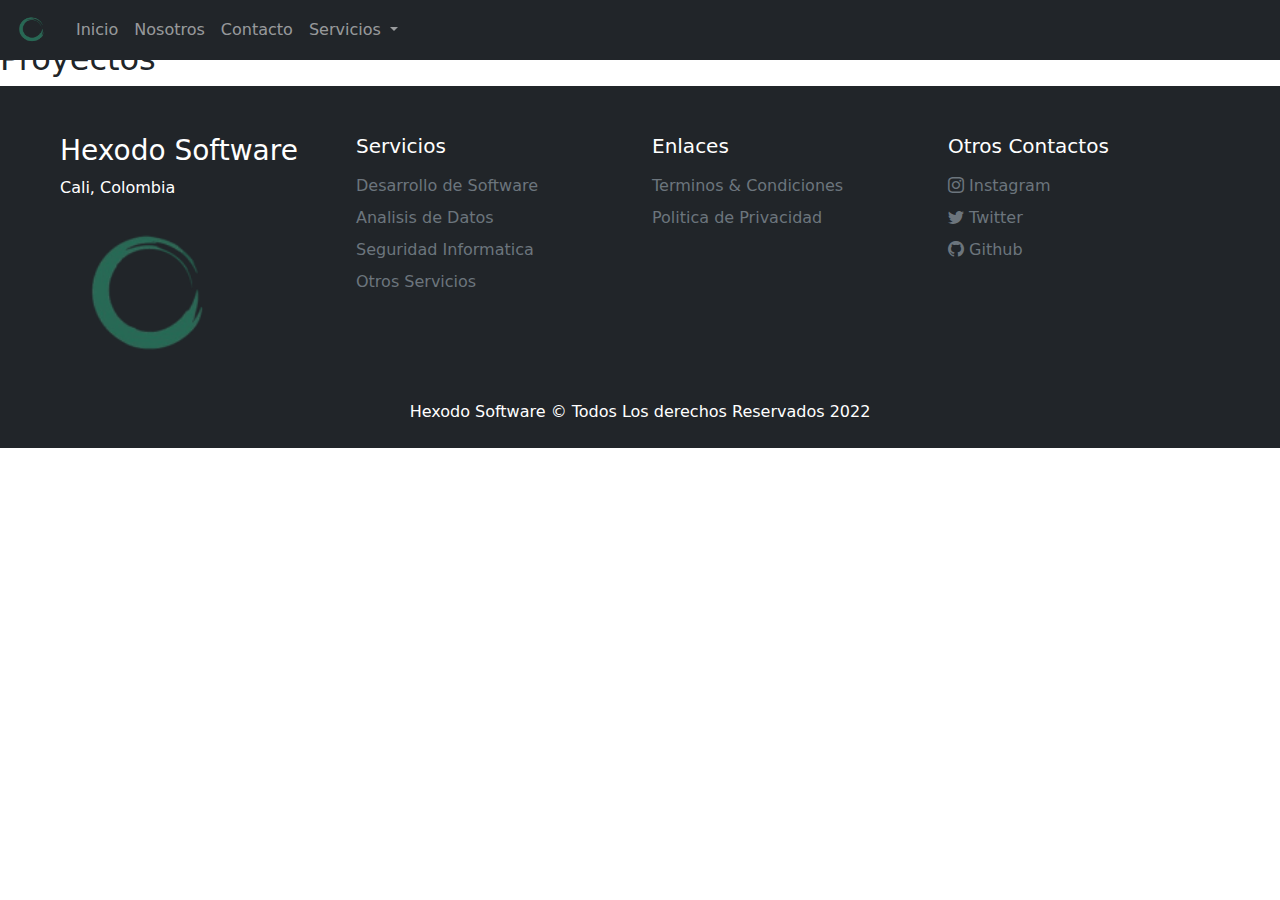
<file: proyectos.html>
<!DOCTYPE html>
<html lang="es">
<head>
    <meta charset="UTF-8">
    <meta http-equiv="X-UA-Compatible" content="IE=edge">
    <meta name="viewport" content="width=device-width, initial-scale=1.0">
    <link rel="stylesheet" href="css/bootstrap.min.css">
    <link rel="stylesheet" href="https://cdn.jsdelivr.net/npm/bootstrap-icons@1.10.2/font/bootstrap-icons.css">
    <link rel="stylesheet" href="css/styles.css">
    <link rel="shortcut icon" href="img/Hexodo_icon.png">
    <title>Hexodo | Proyectos</title>
</head>
<body>
    <!-- encabezado -->
    <header class="container-fluid bg-secondary d-flex justify-content-center">
        <p class="text-white mb-0 p-2 fs-6">Soluciones software a tu medida.</p>
    </header>
    <!-- navbar -->
    <nav class="navbar navbar-expand-lg navbar-dark bg-dark fixed-top pb-2">
        <div class="container-fluid">
          <a class="navbar-brand"data-bs-toggle="offcanvas" href="#offcanvasExample" role="button" aria-controls="offcanvasExample"><img src="img/Hexodo_icon.png" alt="hexodo_icon" width="40" height="34"></a>
          <button class="navbar-toggler" type="button" data-bs-toggle="collapse" data-bs-target="#navbarSupportedContent" aria-controls="navbarSupportedContent" aria-expanded="false" aria-label="Toggle navigation">
            <span class="navbar-toggler-icon"></span>
          </button>
          <div class="collapse navbar-collapse" id="navbarSupportedContent">
            <ul class="navbar-nav me-auto mb-2 mb-lg-0">
              <li class="nav-item">
                <a class="nav-link" aria-current="page" href="index.html">Inicio</a>
              </li>
              <li class="nav-item">
                <a class="nav-link" href="nosotros.html">Nosotros</a>
              </li>
              <li class="nav-item">
                <a class="nav-link" href="contacto.html">Contacto</a>
              </li>
              <li class="nav-item dropdown">
                <a class="nav-link dropdown-toggle" href="servicios.html" role="button" data-bs-toggle="dropdown" aria-expanded="false">
                  Servicios
                </a>
                <ul class="dropdown-menu">
                  <li><a class="dropdown-item" href="desarrollo.html">Desarrollo de sotfware</a></li>
                  <li><a class="dropdown-item" href="analisis_datos.html">Analisis de datos</a></li>
                  <li><a class="dropdown-item" href="seguridad.html">Seguridad Informatica</a></li>
                  <li><hr class="dropdown-divider"></li>
                  <li><a class="dropdown-item" href="servicios.html">Otros servicios</a></li>
                </ul>
          </div>
        </div>
      </nav>
      <!-- offcanvas -->
      <div class="offcanvas offcanvas-start text-bg-dark" tabindex="-1" id="offcanvasExample" aria-labelledby="offcanvasExampleLabel">
        <div class="offcanvas-header">
          <h5 class="offcanvas-title" id="offcanvasExampleLabel">Proyectos</h5>
          <button type="button" class="btn-close btn-close-white" data-bs-dismiss="offcanvas" aria-label="Close"></button>
        </div>
        <div class="offcanvas-body">
          <div>
            <p class="p-3 fs-6 text-center">Aqui podras ver los ultimos proyectos desarrollados por Hexodo Software.</p>
          </div>
        </div>
        <p class="copyright text-center">&copy;Hexodo Software</p>
      </div>
      <h2>Proyectos</h2>
      <!-- Pie de pagina -->
      <footer>
        <div class="container-fluid">
          <div class="row p-5 pb-2 bg-dark text-white text-left">
  
            <div class="col-xs-12 col-md-6 col-lg-3">
              <p class="h3">Hexodo Software</p>
              <p class="text-secondaty text-left">Cali, Colombia</p>
              <img src="img/Hexodo_icon.png" alt="desarrollo" width="180" height="160">
            </div>
            <div class="col-xs-12 col-md-6 col-lg-3 aling-elements">
              <p class="h5 mb-3 text-left">Servicios</p>
              <div class="mb-2">
                <a href="desarrollo.html" class="text-secondary text-decoration-none">Desarrollo de Software</a>
              </div>
              <div class="mb-2">
                <a href="analisis_datos.html" class="text-secondary text-decoration-none">Analisis de Datos</a>
              </div>
              <div class="mb-2">
                <a href="seguridad.html" class="text-secondary text-decoration-none">Seguridad Informatica</a>
              </div>
              <div class="mb-2">
                <a href="servicios.html" class="text-secondary text-decoration-none">Otros Servicios</a>
              </div>
            </div>
            <div class="col-xs-12 col-md-6 col-lg-3">
              <p class="h5 mb-3 text-left">Enlaces</p>
              <div class="mb-2">
                <a href="#" class="text-secondary text-decoration-none">Terminos & Condiciones</a>
              </div>
              <div class="mb-2">
                <a href="#" class="text-secondary text-decoration-none">Politica de Privacidad</a>
              </div>
            </div>
            <div class="col-xs-12 col-md-6 col-lg-3">
              <p class="h5 mb-3 text-left">Otros Contactos</p>
              <div class="mb-2">
                <a href="#" class=" text-secondary text-decoration-none"><i class="bi bi-instagram"></i> Instagram</a>
              </div>
              <div class="mb-2">
                <a href="#" class="text-secondary text-decoration-none"><i class="bi bi-twitter"></i> Twitter</a>
              </div>
              <div class="mb-2">
                <a href="#" class="text-secondary text-decoration-none"><i class="bi bi-github"></i> Github</a>
              </div>
            </div>
            <p class="text-center text-white mt-4">Hexodo Software &copy; Todos Los derechos Reservados 2022 </p>
          </div>
        </div>
      </footer>
<!-- script bootstrap -->
<script src="js/bootstrap.bundle.min.js"></script>
</body>
</html>
</file>
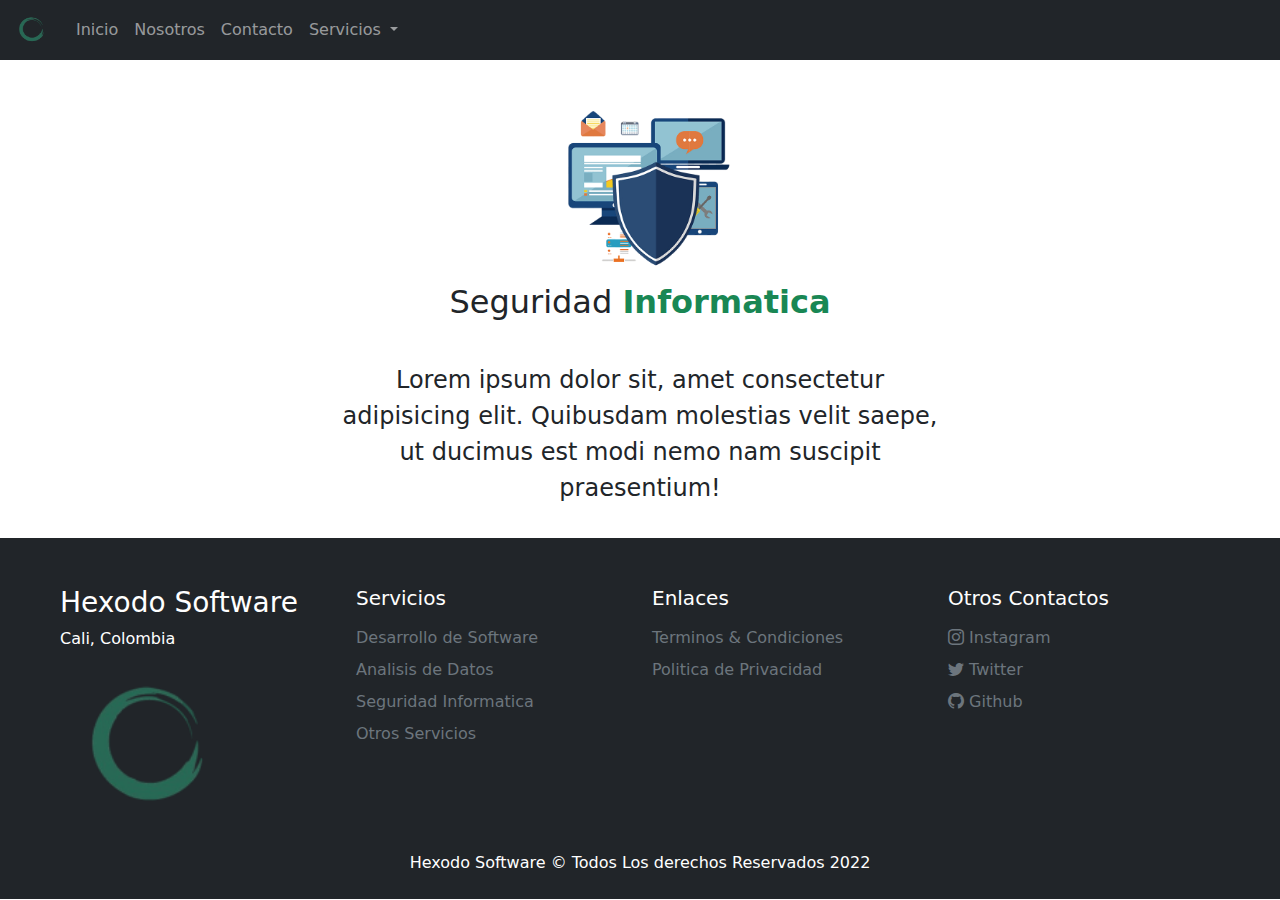
<file: seguridad.html>
<!DOCTYPE html>
<html lang="es">
<head>
    <meta charset="UTF-8">
    <meta http-equiv="X-UA-Compatible" content="IE=edge">
    <meta name="viewport" content="width=device-width, initial-scale=1.0">
    <link rel="stylesheet" href="css/bootstrap.min.css">
    <link rel="stylesheet" href="https://cdn.jsdelivr.net/npm/bootstrap-icons@1.10.2/font/bootstrap-icons.css">
    <link rel="stylesheet" href="css/styles.css">
    <link rel="shortcut icon" href="img/Hexodo_icon.png">
    <title>Hexodo | Seguridad</title>
</head>
<body>
    <!-- encabezado -->
    <header class="container-fluid bg-secondary d-flex justify-content-center">
        <p class="text-white mb-0 p-2 fs-6">Soluciones software a tu medida.</p>
    </header>
    <!-- navbar -->
    <nav class="navbar navbar-expand-lg navbar-dark bg-dark fixed-top pb-2">
      <div class="container-fluid">
        <a class="navbar-brand"data-bs-toggle="offcanvas" href="#offcanvasExample" role="button" aria-controls="offcanvasExample"><img src="img/Hexodo_icon.png" alt="hexodo_icon" width="40" height="34"></a>
        <button class="navbar-toggler" type="button" data-bs-toggle="collapse" data-bs-target="#navbarSupportedContent" aria-controls="navbarSupportedContent" aria-expanded="false" aria-label="Toggle navigation">
          <span class="navbar-toggler-icon"></span>
        </button>
        <div class="collapse navbar-collapse" id="navbarSupportedContent">
          <ul class="navbar-nav me-auto mb-2 mb-lg-0">
            <li class="nav-item">
              <a class="nav-link" aria-current="page" href="index.html">Inicio</a>
            </li>
            <li class="nav-item">
              <a class="nav-link" href="nosotros.html">Nosotros</a>
            </li>
            <li class="nav-item">
              <a class="nav-link" href="contacto.html">Contacto</a>
            </li>
            <li class="nav-item dropdown">
              <a class="nav-link dropdown-toggle" href="servicios.html" role="button" data-bs-toggle="dropdown" aria-expanded="false">
                Servicios
              </a>
              <ul class="dropdown-menu">
                <li><a class="dropdown-item" href="desarrollo.html">Desarrollo de sotfware</a></li>
                <li><a class="dropdown-item" href="analisis_datos.html">Analisis de datos</a></li>
                <li><a class="dropdown-item" href="seguridad.html">Seguridad Informatica</a></li>
                <li><hr class="dropdown-divider"></li>
                <li><a class="dropdown-item" href="servicios.html">Otros servicios</a></li>
              </ul>
        </div>
      </div>
    </nav>
    <!-- offcanvas -->
    <div class="offcanvas offcanvas-start text-bg-dark" tabindex="-1" id="offcanvasExample" aria-labelledby="offcanvasExampleLabel">
      <div class="offcanvas-header">
        <h5 class="offcanvas-title" id="offcanvasExampleLabel">Offcanvas</h5>
        <button type="button" class="btn-close btn-close-white" data-bs-dismiss="offcanvas" aria-label="Close"></button>
      </div>
      <div class="offcanvas-body">
        <div>
          <p class="p-3 fs-6 text-center">Lorem ipsum dolor sit amet consectetur adipisicing elit.</p>
        </div>
      </div>
      <p class="copyright text-center">&copy;Hexodo Software</p>
    </div>
    <!-- Cuerpo -->
    <section class="w-50 mx-auto text-center pt-5" id="intro">
        <img src="img/seguridad_preview_rev_1.png" alt="desarrollo" class="img-fluid" width="323" height="410">
        <h1 class="p-3 fs-2">Seguridad <b class="text-success">Informatica</b></h1>
        <p class="p-3 fs-4">Lorem ipsum dolor sit, amet consectetur adipisicing elit. Quibusdam molestias velit saepe, ut ducimus est modi nemo nam suscipit praesentium!</p>
    </section>
    <!-- Pie de pagina -->
    <footer>
      <div class="container-fluid">
        <div class="row p-5 pb-2 bg-dark text-white text-left">

          <div class="col-xs-12 col-md-6 col-lg-3">
            <p class="h3">Hexodo Software</p>
            <p class="text-secondaty text-left">Cali, Colombia</p>
            <img src="img/Hexodo_icon.png" alt="desarrollo" width="180" height="160">
          </div>
          <div class="col-xs-12 col-md-6 col-lg-3 aling-elements">
            <p class="h5 mb-3 text-left">Servicios</p>
            <div class="mb-2">
              <a href="desarrollo.html" class="text-secondary text-decoration-none">Desarrollo de Software</a>
            </div>
            <div class="mb-2">
              <a href="analisis_datos.html" class="text-secondary text-decoration-none">Analisis de Datos</a>
            </div>
            <div class="mb-2">
              <a href="seguridad.html" class="text-secondary text-decoration-none">Seguridad Informatica</a>
            </div>
            <div class="mb-2">
              <a href="servicios.html" class="text-secondary text-decoration-none">Otros Servicios</a>
            </div>
          </div>
          <div class="col-xs-12 col-md-6 col-lg-3">
            <p class="h5 mb-3 text-left">Enlaces</p>
            <div class="mb-2">
              <a href="#" class="text-secondary text-decoration-none">Terminos & Condiciones</a>
            </div>
            <div class="mb-2">
              <a href="#" class="text-secondary text-decoration-none">Politica de Privacidad</a>
            </div>
          </div>
          <div class="col-xs-12 col-md-6 col-lg-3">
            <p class="h5 mb-3 text-left">Otros Contactos</p>
            <div class="mb-2">
              <a href="#" class=" text-secondary text-decoration-none"><i class="bi bi-instagram"></i> Instagram</a>
            </div>
            <div class="mb-2">
              <a href="#" class="text-secondary text-decoration-none"><i class="bi bi-twitter"></i> Twitter</a>
            </div>
            <div class="mb-2">
              <a href="#" class="text-secondary text-decoration-none"><i class="bi bi-github"></i> Github</a>
            </div>
          </div>
          <p class="text-center text-white mt-4">Hexodo Software &copy; Todos Los derechos Reservados 2022 </p>
        </div>
      </div>
    </footer>    
      <!-- script bootstrap -->
<script src="js/bootstrap.bundle.min.js"></script>
</body>
</html>
</file>
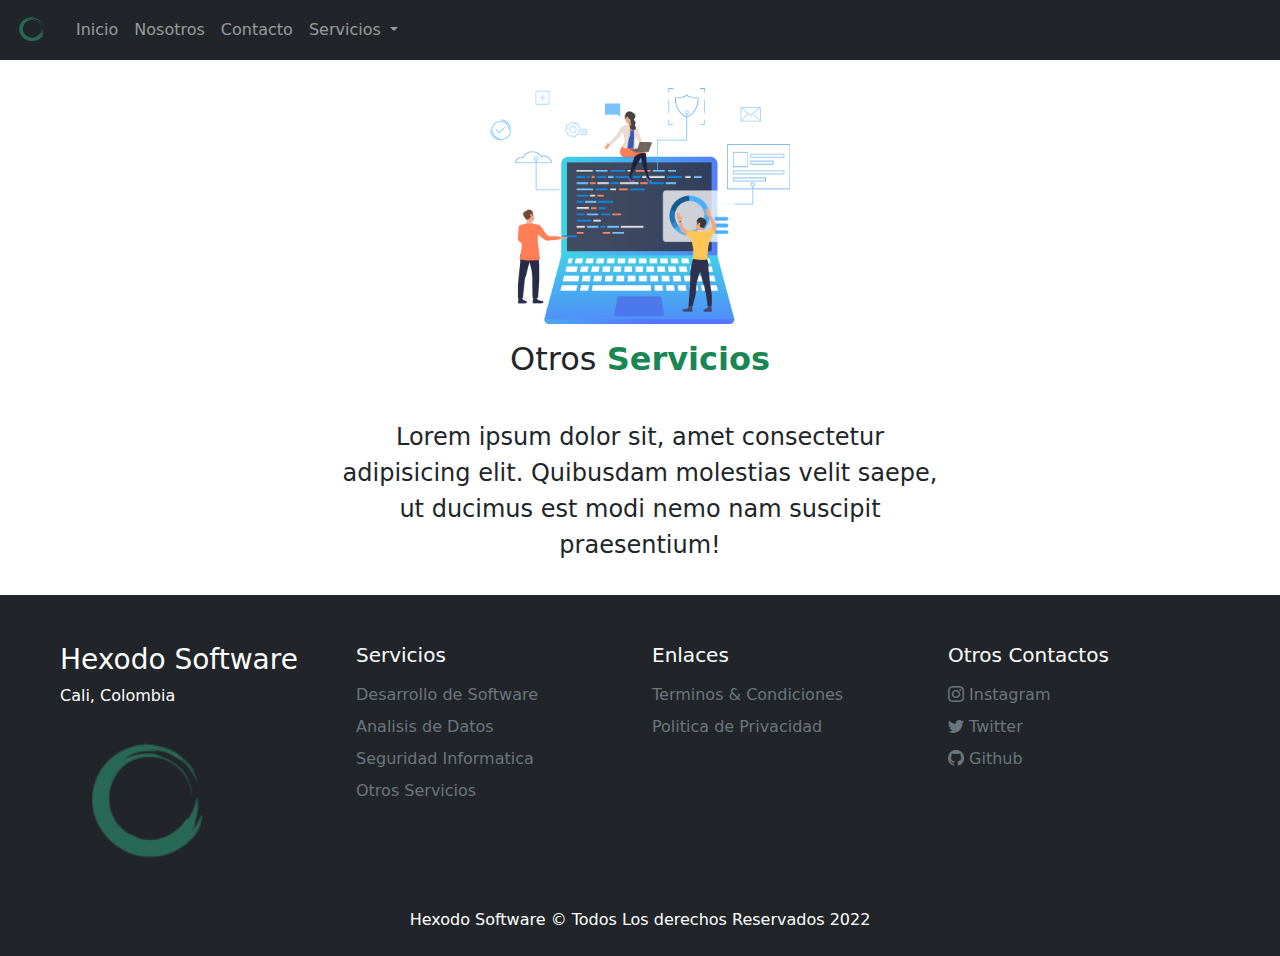
<file: servicios.html>
<!DOCTYPE html>
<html lang="es">
<head>
    <meta charset="UTF-8">
    <meta http-equiv="X-UA-Compatible" content="IE=edge">
    <meta name="viewport" content="width=device-width, initial-scale=1.0">
    <link rel="stylesheet" href="css/bootstrap.min.css">
    <link rel="stylesheet" href="https://cdn.jsdelivr.net/npm/bootstrap-icons@1.10.2/font/bootstrap-icons.css">
    <link rel="stylesheet" href="css/styles.css">
    <link rel="shortcut icon" href="img/Hexodo_icon.png">
    <title>Hexodo | Servicios</title>
</head>
<body>
    <!-- encabezado -->
    <header class="container-fluid bg-secondary d-flex justify-content-center">
        <p class="text-white mb-0 p-2 fs-6">Soluciones software a tu medida.</p>
    </header>
    <!-- navbar -->
    <nav class="navbar navbar-expand-lg navbar-dark bg-dark fixed-top pb-2">
      <div class="container-fluid">
        <a class="navbar-brand"data-bs-toggle="offcanvas" href="#offcanvasExample" role="button" aria-controls="offcanvasExample"><img src="img/Hexodo_icon.png" alt="hexodo_icon" width="40" height="34"></a>
        <button class="navbar-toggler" type="button" data-bs-toggle="collapse" data-bs-target="#navbarSupportedContent" aria-controls="navbarSupportedContent" aria-expanded="false" aria-label="Toggle navigation">
          <span class="navbar-toggler-icon"></span>
        </button>
        <div class="collapse navbar-collapse" id="navbarSupportedContent">
          <ul class="navbar-nav me-auto mb-2 mb-lg-0">
            <li class="nav-item">
              <a class="nav-link" aria-current="page" href="index.html">Inicio</a>
            </li>
            <li class="nav-item">
              <a class="nav-link" href="nosotros.html">Nosotros</a>
            </li>
            <li class="nav-item">
              <a class="nav-link" href="contacto.html">Contacto</a>
            </li>
            <li class="nav-item dropdown">
              <a class="nav-link dropdown-toggle" href="servicios.html" role="button" data-bs-toggle="dropdown" aria-expanded="false">
                Servicios
              </a>
              <ul class="dropdown-menu">
                <li><a class="dropdown-item" href="desarrollo.html">Desarrollo de sotfware</a></li>
                <li><a class="dropdown-item" href="analisis_datos.html">Analisis de datos</a></li>
                <li><a class="dropdown-item" href="seguridad.html">Seguridad Informatica</a></li>
                <li><hr class="dropdown-divider"></li>
                <li><a class="dropdown-item" href="servicios.html">Otros servicios</a></li>
              </ul>
        </div>
      </div>
    </nav>
    <!-- offcanvas -->
    <div class="offcanvas offcanvas-start text-bg-dark" tabindex="-1" id="offcanvasExample" aria-labelledby="offcanvasExampleLabel">
      <div class="offcanvas-header">
        <h5 class="offcanvas-title" id="offcanvasExampleLabel">Offcanvas</h5>
        <button type="button" class="btn-close btn-close-white" data-bs-dismiss="offcanvas" aria-label="Close"></button>
      </div>
      <div class="offcanvas-body">
        <div>
          <p class="p-3 fs-6 text-center">Lorem ipsum dolor sit amet consectetur adipisicing elit.</p>
        </div>
      </div>
      <p class="copyright text-center">&copy;Hexodo Software</p>
    </div>
    <!-- Cuerpo -->
    <section class="w-50 mx-auto text-center pt-5" id="intro">
      <img src="img/otros-servicios.png" alt="desarrollo" class="img-fluid" width="300" height="210">
      <h1 class="p-3 fs-2">Otros <b class="text-success">Servicios</b></h1>
      <p class="p-3 fs-4">Lorem ipsum dolor sit, amet consectetur adipisicing elit. Quibusdam molestias velit saepe, ut ducimus est modi nemo nam suscipit praesentium!</p>
    </section>
    <!-- Pie de pagina -->
    <footer>
      <div class="container-fluid">
        <div class="row p-5 pb-2 bg-dark text-white text-left">

          <div class="col-xs-12 col-md-6 col-lg-3">
            <p class="h3">Hexodo Software</p>
            <p class="text-secondaty text-left">Cali, Colombia</p>
            <img src="img/Hexodo_icon.png" alt="desarrollo" width="180" height="160">
          </div>
          <div class="col-xs-12 col-md-6 col-lg-3 aling-elements">
            <p class="h5 mb-3 text-left">Servicios</p>
            <div class="mb-2">
              <a href="desarrollo.html" class="text-secondary text-decoration-none">Desarrollo de Software</a>
            </div>
            <div class="mb-2">
              <a href="analisis_datos.html" class="text-secondary text-decoration-none">Analisis de Datos</a>
            </div>
            <div class="mb-2">
              <a href="seguridad.html" class="text-secondary text-decoration-none">Seguridad Informatica</a>
            </div>
            <div class="mb-2">
              <a href="servicios.html" class="text-secondary text-decoration-none">Otros Servicios</a>
            </div>
          </div>
          <div class="col-xs-12 col-md-6 col-lg-3">
            <p class="h5 mb-3 text-left">Enlaces</p>
            <div class="mb-2">
              <a href="#" class="text-secondary text-decoration-none">Terminos & Condiciones</a>
            </div>
            <div class="mb-2">
              <a href="#" class="text-secondary text-decoration-none">Politica de Privacidad</a>
            </div>
          </div>
          <div class="col-xs-12 col-md-6 col-lg-3">
            <p class="h5 mb-3 text-left">Otros Contactos</p>
            <div class="mb-2">
              <a href="#" class=" text-secondary text-decoration-none"><i class="bi bi-instagram"></i> Instagram</a>
            </div>
            <div class="mb-2">
              <a href="#" class="text-secondary text-decoration-none"><i class="bi bi-twitter"></i> Twitter</a>
            </div>
            <div class="mb-2">
              <a href="#" class="text-secondary text-decoration-none"><i class="bi bi-github"></i> Github</a>
            </div>
          </div>
          <p class="text-center text-white mt-4">Hexodo Software &copy; Todos Los derechos Reservados 2022 </p>
        </div>
      </div>
    </footer>
<!-- script bootstrap -->
<script src="js/bootstrap.bundle.min.js"></script>
</body>
</html>
</file>
<file: css/styles.css>
/* Carousel */

.carousel-inner{
    max-height: 35rem;
}

.carousel-inner2{
    max-height: 40rem;
}

/* Foto y contacto */
.mapa{
    background: url(../img/Cali.jpg);
    width: 100%;
    height: 600px;
}

#local {
    /* background-color: #f3f3f3; */
    padding-bottom: 300px;
    display: auto;
    justify-content: center;

}

.wrapper {
    width: 50%;
    margin-left: 100px;
    padding-top: 150px;
}

/* Ubicacion */

#numeros-local div{
    padding: 0 20px 0 0;
    height: 48px;
}

#numeros-local div:not(:last-child){
    border-right: 2px solid #3f3f3f;
}

#numeros-local div:not(:first-child){
    padding-left: 20px;
}

#numeros-local p{
    margin: 0;
}

/* Contenedor formulario */
#contenedor-formulario {
    
    top: 30%;
    left: 50%;
    border-radius: 7px;
    max-width: 800px;
}

/* Pie de pagina */






/* ------------------------------------------------ */

/* MEDIA QUERYS PANTALLAS ANCHAS  */

@media(max-width: 1200px){

    #local {
        flex-wrap: wrap;
        padding-top: 30px;
    }

    .wrapper {
        width: 90%;
        margin: auto;
        padding-top: 50px;
    }


}



/* MEDIA QUERYS PANTALLA PEQUEÑAS */

@media(max-width: 768px){
    #intro{
        width: 90% !important;
    }

    .servicio-fila{
        width: 100% !important;
        text-align: center;
    }

}

/* MEDIA QUERYS PANTALLAS SUPER PEQUEÑAS */

@media(max-wigth: 576px){

    .icono-wrap{
        flex-wrap: wrap;
        justify-content: center !important;
    }
}
</file>
